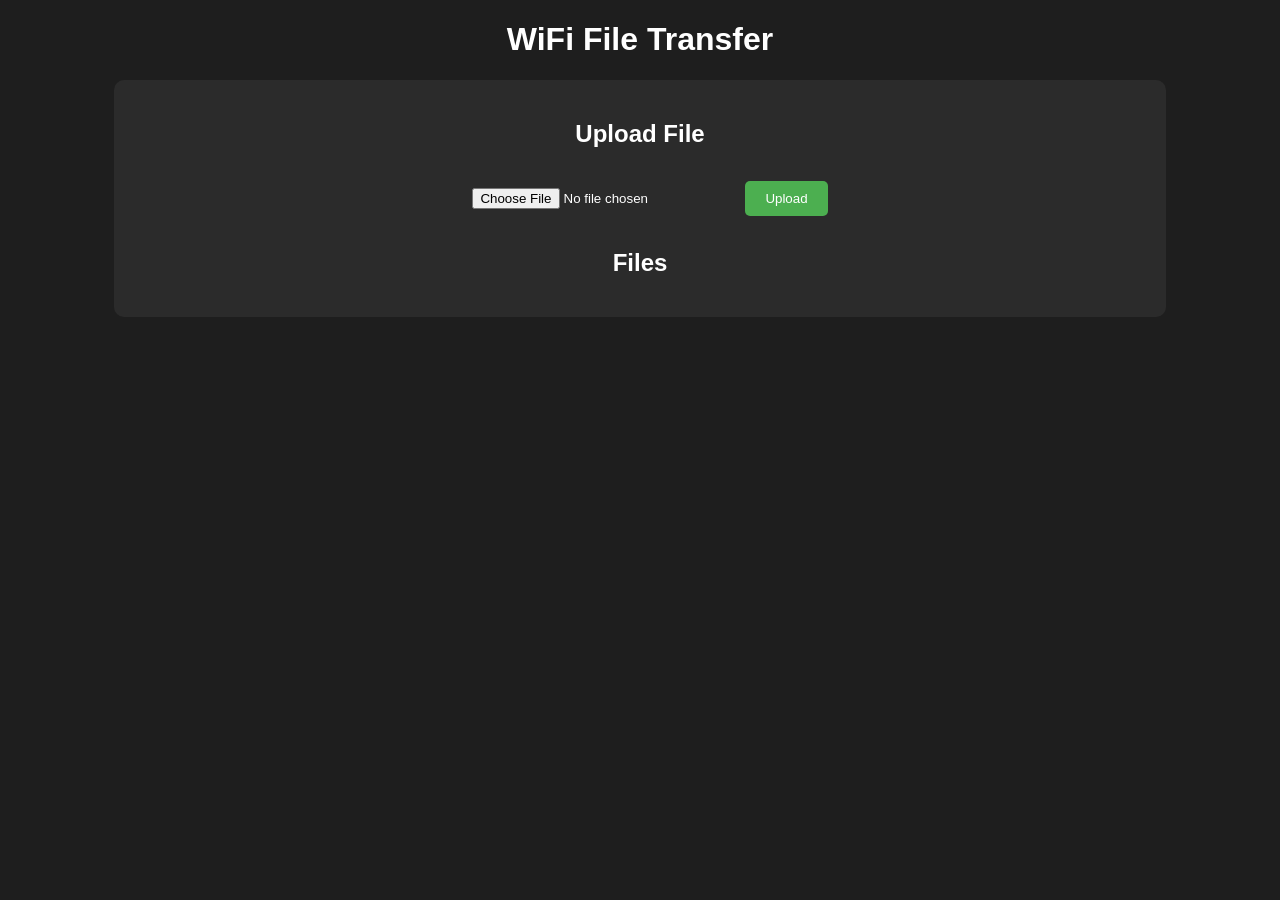
<file: web/index.html>
<!DOCTYPE html><html><head><title>WiFi File Transfer</title><link rel="stylesheet" href="style.css"></head><body><h1>WiFi File Transfer</h1><div class="container"><h2>Upload File</h2><form action="/upload" method="post" enctype="multipart/form-data"><input type="file" name="file"><button type="submit">Upload</button></form><h2>Files</h2><ul id="fileList"></ul></div><script src="script.js"></script></body></html>
</file>
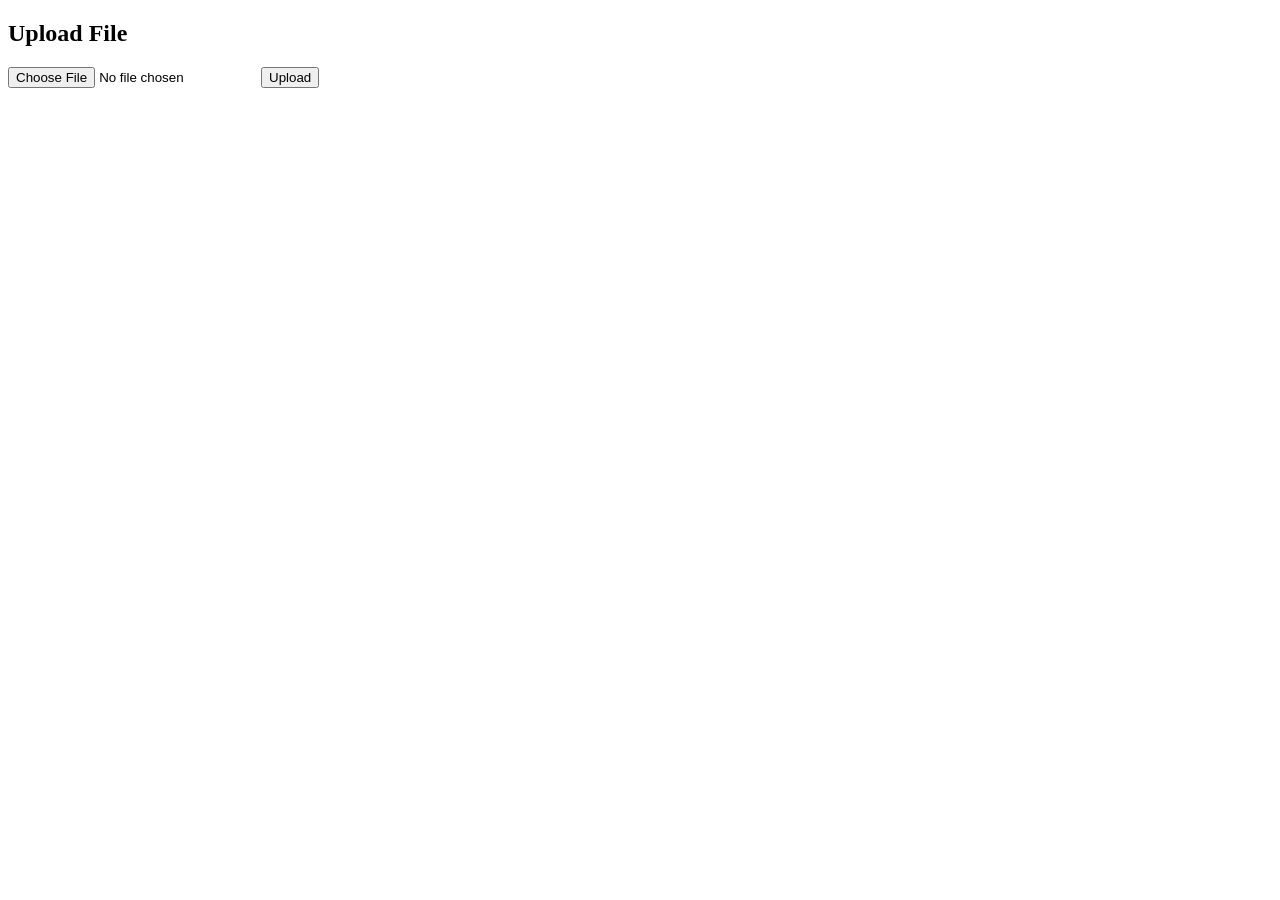
<file: web/upload.html>
<!DOCTYPE html><html><head><title>Upload</title></head><body><h2>Upload File</h2><form action="/upload" method="post" enctype="multipart/form-data"><input type="file" name="file"><button type="submit">Upload</button></form></body></html>
</file>
<file: web/style.css>
body{font-family: Arial;background:#1e1e1e;color:white;text-align:center;}.container{width:80%;margin:auto;background:#2b2b2b;padding:20px;border-radius:10px;}button{padding:10px 20px;background:#4CAF50;border:none;color:white;border-radius:5px;}input{padding:10px;margin:10px;}
</file>
